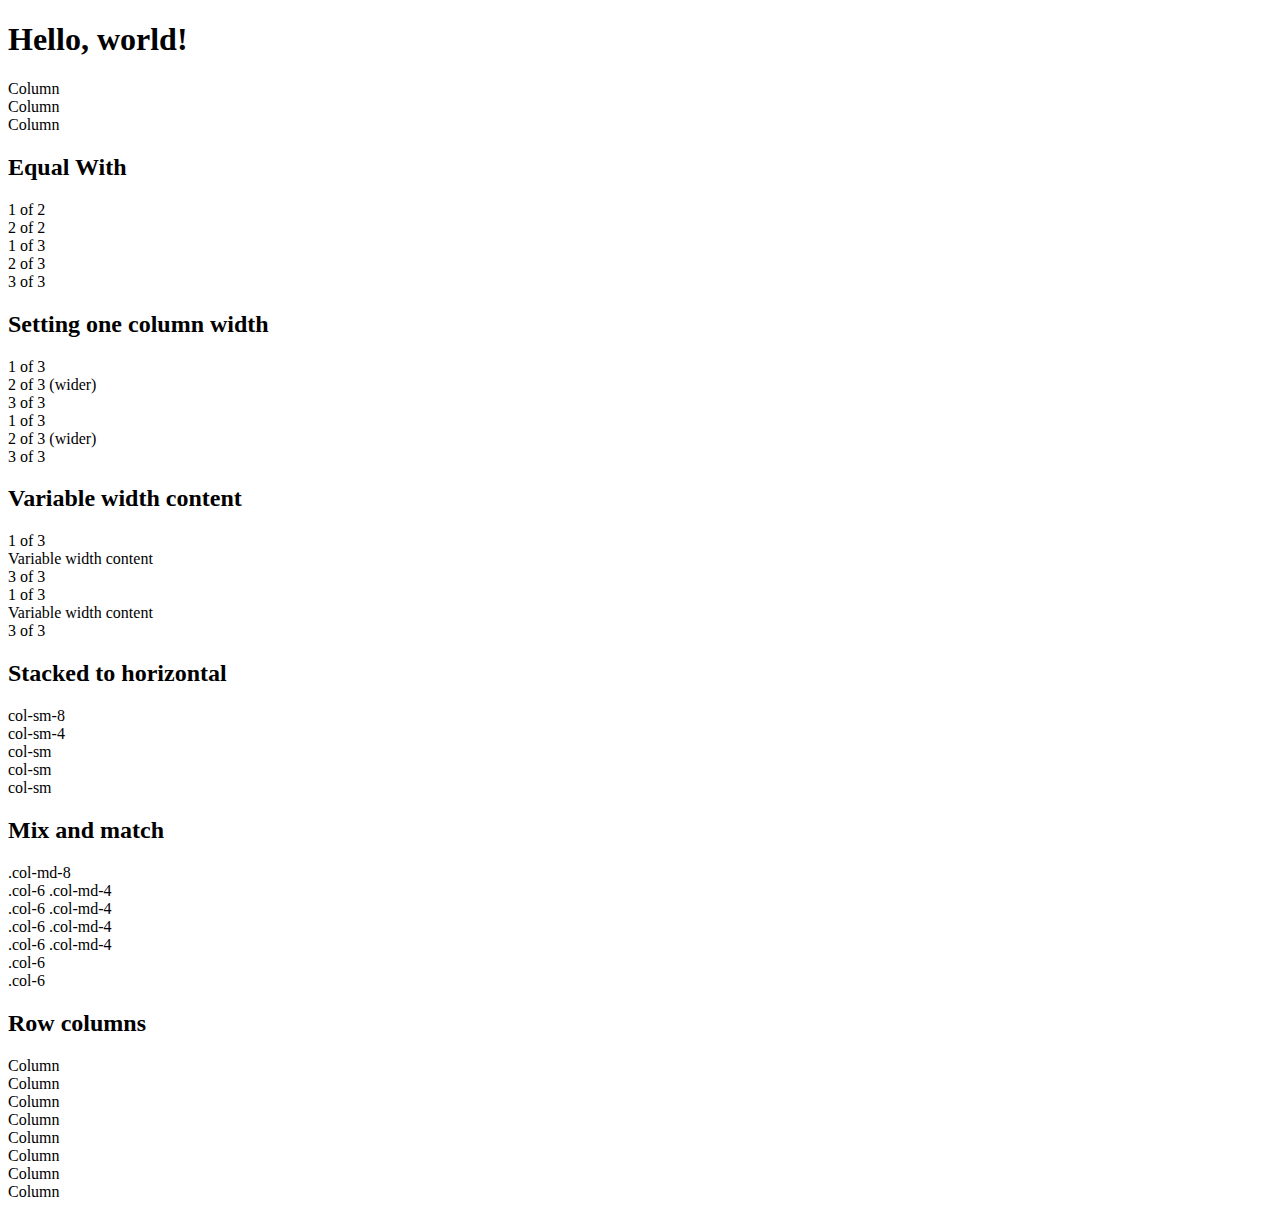
<file: index.html>
<!DOCTYPE html>
<html lang="es">
<head>
    <meta charset="UTF-8">
    <meta name="viewport" content="width=device-width, initial-scale=1.0">
    <title>Boostrap</title>
</head>
<body>
    
 
  <head>
    <!-- Required meta tags -->
    <meta charset="utf-8">
    <meta name="viewport" content="width=device-width, initial-scale=1">

    <!-- Bootstrap CSS -->
    <link href="https://cdn.jsdelivr.net/npm/bootstrap@5.1.3/dist/css/bootstrap.min.css" rel="stylesheet" integrity="sha384-1BmE4kWBq78iYhFldvKuhfTAU6auU8tT94WrHftjDbrCEXSU1oBoqyl2QvZ6jIW3" crossorigin="anonymous">

    <title>Hello, world!</title>
  </head>
  <body>
    <h1>Hello, world!</h1>

    <!-- Optional JavaScript; choose one of the two! -->

    <!-- Option 1: Bootstrap Bundle with Popper -->
    <script src="https://cdn.jsdelivr.net/npm/bootstrap@5.1.3/dist/js/bootstrap.bundle.min.js" integrity="sha384-ka7Sk0Gln4gmtz2MlQnikT1wXgYsOg+OMhuP+IlRH9sENBO0LRn5q+8nbTov4+1p" crossorigin="anonymous"></script>

    <!-- Option 2: Separate Popper and Bootstrap JS -->
    <!--
    <script src="https://cdn.jsdelivr.net/npm/@popperjs/core@2.10.2/dist/umd/popper.min.js" integrity="sha384-7+zCNj/IqJ95wo16oMtfsKbZ9ccEh31eOz1HGyDuCQ6wgnyJNSYdrPa03rtR1zdB" crossorigin="anonymous"></script>
    <script src="https://cdn.jsdelivr.net/npm/bootstrap@5.1.3/dist/js/bootstrap.min.js" integrity="sha384-QJHtvGhmr9XOIpI6YVutG+2QOK9T+ZnN4kzFN1RtK3zEFEIsxhlmWl5/YESvpZ13" crossorigin="anonymous"></script>
    -->

    <h2><b></b></h2>
    <div class="container">
        <div class="row">
          <div class="col">
            Column
          </div>
          <div class="col">
            Column
          </div>
          <div class="col">
            Column
          </div>
        </div>
    </div>


    

    <div class="container">
      <h2><b>Equal With</b></h2>
      <div class="row">
        <div class="col">
          1 of 2
        </div>
        <div class="col">
          2 of 2
        </div>
      </div>
      <div class="row">
        <div class="col">
          1 of 3
        </div>
        <div class="col">
          2 of 3
        </div>
        <div class="col">
          3 of 3
        </div>
      </div>
    </div>


    
    <div class="container">
      <h2><b>Setting one column width</b></h2>
      <div class="row">
        <div class="col">
          1 of 3
        </div>
        <div class="col-6">
          2 of 3 (wider)
        </div>
        <div class="col">
          3 of 3
        </div>
      </div>
      <div class="row">
        <div class="col">
          1 of 3
        </div>
        <div class="col-5">
          2 of 3 (wider)
        </div>
        <div class="col">
          3 of 3
        </div>
      </div>
    </div>


    

    <div class="container">
      <h2><b>Variable width content</b></h2>
      <div class="row justify-content-md-center">
        <div class="col col-lg-2">
          1 of 3
        </div>
        <div class="col-md-auto">
          Variable width content
        </div>
        <div class="col col-lg-2">
          3 of 3
        </div>
      </div>
      <div class="row">
        <div class="col">
          1 of 3
        </div>
        <div class="col-md-auto">
          Variable width content
        </div>
        <div class="col col-lg-2">
          3 of 3
        </div>
      </div>
    </div>

    
    
    <div class="container">
      <h2><b>Stacked to horizontal</b></h2>
      <div class="row">
        <div class="col-sm-8">col-sm-8</div>
        <div class="col-sm-4">col-sm-4</div>
      </div>
      <div class="row">
        <div class="col-sm">col-sm</div>
        <div class="col-sm">col-sm</div>
        <div class="col-sm">col-sm</div>
      </div>
    </div>


    
    
    <div class="container">
      <h2><b>Mix and match</b></h2>
      <!-- Stack the columns on mobile by making one full-width and the other half-width -->
      <div class="row">
        <div class="col-md-8">.col-md-8</div>
        <div class="col-6 col-md-4">.col-6 .col-md-4</div>
      </div>
    
      <!-- Columns start at 50% wide on mobile and bump up to 33.3% wide on desktop -->
      <div class="row">
        <div class="col-6 col-md-4">.col-6 .col-md-4</div>
        <div class="col-6 col-md-4">.col-6 .col-md-4</div>
        <div class="col-6 col-md-4">.col-6 .col-md-4</div>
      </div>
    
      <!-- Columns are always 50% wide, on mobile and desktop -->
      <div class="row">
        <div class="col-6">.col-6</div>
        <div class="col-6">.col-6</div>
      </div>
    </div>
    
    
  
    
    <div class="container">
      <h2><b>Row columns</b></h2>
      <div class="row row-cols-2">
        <div class="col">Column</div>
        <div class="col">Column</div>
        <div class="col">Column</div>
        <div class="col">Column</div>
      </div>
    </div>
    
    <div class="container">
      <div class="row row-cols-3">
        <div class="col">Column</div>
        <div class="col">Column</div>
        <div class="col">Column</div>
        <div class="col">Column</div>
      </div>
    </div>

    <h2><b></b></h2>



</body>
</html>
</file>
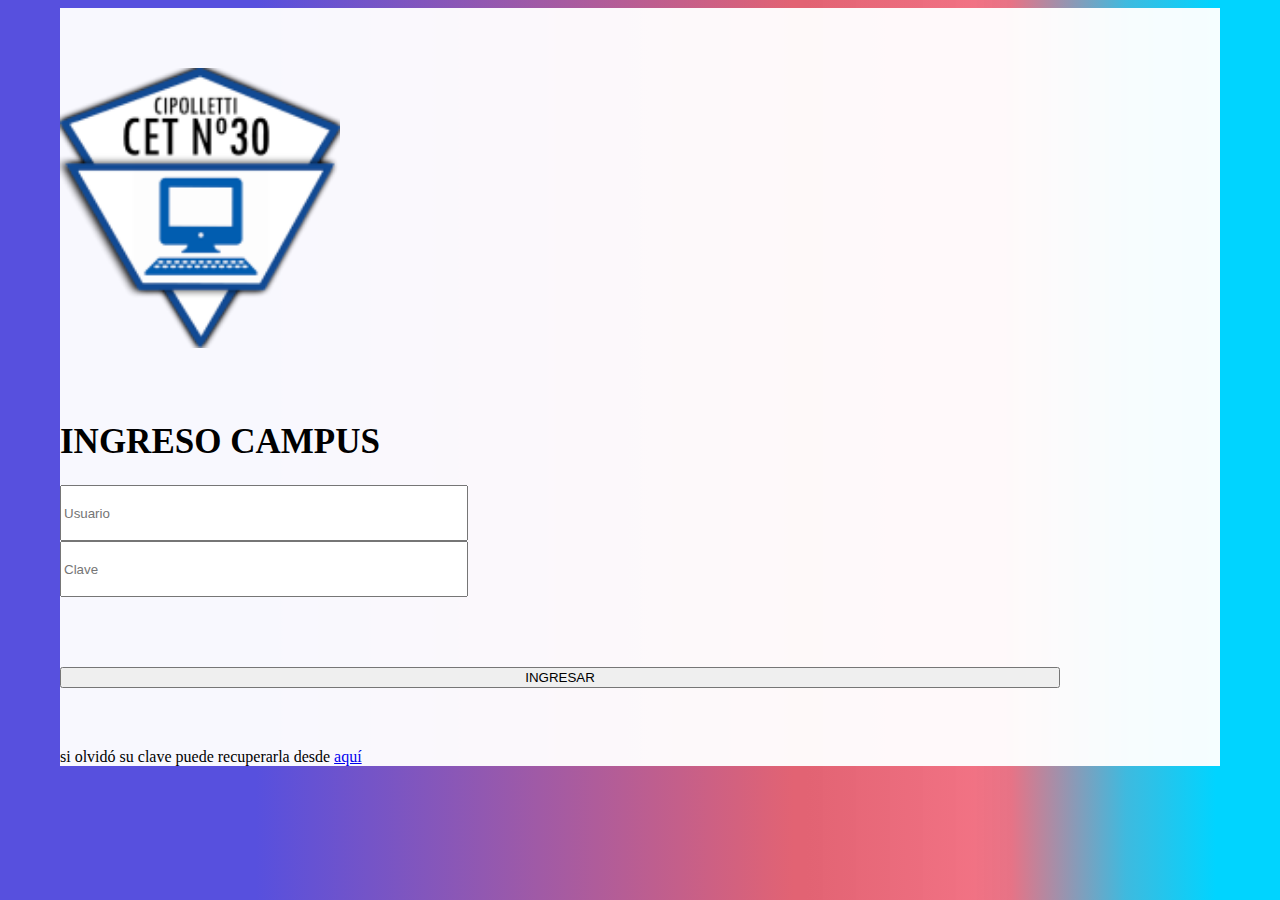
<file: TP-INGRESO/index.html>
<!--TP INGRESO 29/10-->

<!doctype html>
<html lang="en">
  <head>
    <!-- Required meta tags -->
    <meta charset="utf-8">
    <meta name="viewport" content="width=device-width, initial-scale=1">
    

    <!-- Bootstrap CSS -->
    <link href="https://cdn.jsdelivr.net/npm/bootstrap@5.1.3/dist/css/bootstrap.min.css" rel="stylesheet" integrity="sha384-1BmE4kWBq78iYhFldvKuhfTAU6auU8tT94WrHftjDbrCEXSU1oBoqyl2QvZ6jIW3" crossorigin="anonymous">
    <link href="layout_29-10.css" rel="stylesheet" type="text/css">

    <title>layoud CET30</title>
  </head>
  <body class="background">

    <div class="container-fluid mt-5  shadow-lg " id="todo">

      <div class="row vh-100">

        <div class="col-md-6 d-none d-md-block" id="bg_imagen-estudio">
          
        </div>

        <div class="col-md-6" id="bg_formulario">

          <div class="row">

            <div class="col-md-12 d-flex justify-content-center" id="CET30" >
              
              <a href="https://campus.cet30.edu.ar/"> <img src="imagenes/logoCET30.png" alt="CET 30"></a>
              
              
            </div>
            
          </div>

          <div class="row">

            <div class="col-md-12 d-flex justify-content-center">

              <h1 id="titulo"><strong>INGRESO CAMPUS</strong></h1>

            </div>

          </div>

          <div class="row">
          
            <div class="col-md-6 d-flex justify-content-center" id="usuarioCET30">

              <input placeholder="Usuario" type=”text”/>
            </div>

            <div class="col-md-6 d-flex justify-content-center" id="ContraseñaCET30">

              <input placeholder="Clave" type=”password”/>
            </div>
          </div>

          <div class="row text-light">

            <div class="col-md-12 d-flex justify-content-center" id="ContraseñaCET30">
              <button type="button" class="btn btn-dark">INGRESAR</button>
            </div>
        
          </div>

          <div class="row ">

            <div class="col-md-12 d-flex justify-content-center">
              <p>si olvidó su clave puede recuperarla desde <a href="https://campus.cet30.edu.ar">aquí</a></p>
            </div>
          </div>
        </div>
      </div>

        
    </div>
    <!-- Optional JavaScript; choose one of the two! -->

    <!-- Option 1: Bootstrap Bundle with Popper -->
    <script src="https://cdn.jsdelivr.net/npm/bootstrap@5.1.3/dist/js/bootstrap.bundle.min.js" integrity="sha384-ka7Sk0Gln4gmtz2MlQnikT1wXgYsOg+OMhuP+IlRH9sENBO0LRn5q+8nbTov4+1p" crossorigin="anonymous"></script>

    <!-- Option 2: Separate Popper and Bootstrap JS -->
    <!--
    <script src="https://cdn.jsdelivr.net/npm/@popperjs/core@2.10.2/dist/umd/popper.min.js" integrity="sha384-7+zCNj/IqJ95wo16oMtfsKbZ9ccEh31eOz1HGyDuCQ6wgnyJNSYdrPa03rtR1zdB" crossorigin="anonymous"></script>
    <script src="https://cdn.jsdelivr.net/npm/bootstrap@5.1.3/dist/js/bootstrap.min.js" integrity="sha384-QJHtvGhmr9XOIpI6YVutG+2QOK9T+ZnN4kzFN1RtK3zEFEIsxhlmWl5/YESvpZ13" crossorigin="anonymous"></script>
    -->
  </body>
</html>
</file>
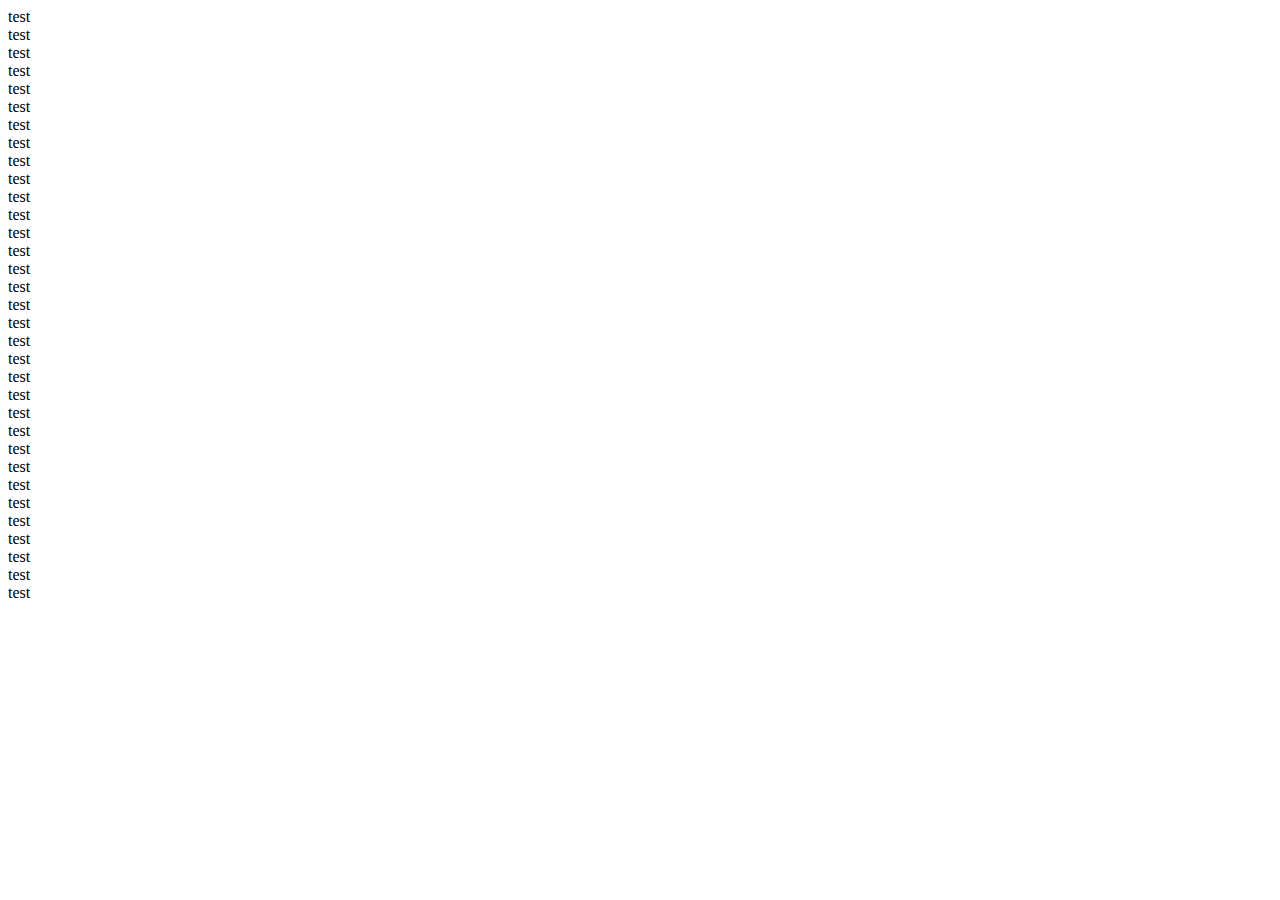
<file: index2.html>
<!doctype html>
<html lang="en">
  <head>
    <!-- Required meta tags -->
    <meta charset="utf-8">
    <meta name="viewport" content="width=device-width, initial-scale=1">

    <!-- Bootstrap CSS -->
    <link href="https://cdn.jsdelivr.net/npm/bootstrap@5.1.3/dist/css/bootstrap.min.css" rel="stylesheet" integrity="sha384-1BmE4kWBq78iYhFldvKuhfTAU6auU8tT94WrHftjDbrCEXSU1oBoqyl2QvZ6jIW3" crossorigin="anonymous">

    <title>Hello, world!</title>
  </head>
  <body>
    
    <div class="container-fluid text-center">
        <div class="row bg-primary">
          <div class="col-sm-1 col-md-6 col-lg-4">test</div>
          <div class="col-sm-1 col-md-6 col-lg-4">test</div>
          <div class="col-sm-1 col-md-6 col-lg-4">test</div>
          <div class="col-sm-1 col-md-6 col-lg-4">test</div>
          <div class="col-sm-1 col-md-6 col-lg-4">test</div>
          <div class="col-sm-1 col-md-6 col-lg-4">test</div>
          <div class="col-sm-1 col-md-6 col-lg-4">test</div>
          <div class="col-sm-1 col-md-6 col-lg-4">test</div>
          <div class="col-sm-1 col-md-6 col-lg-4">test</div>
          <div class="col-sm-1 col-md-6 col-lg-4">test</div>
          <div class="col-sm-1 col-md-6 col-lg-4">test</div>
          <div class="col-sm-1 col-md-6 col-lg-4">test</div>
        </div>

        <div class="row bg-danger">
            <div class="col-lg-6">test</div>
            <div class="col-lg-6">test</div>
            <div class="col-lg-6">test</div>
            <div class="col-lg-6">test</div>
            <div class="col-lg-6">test</div>
            <div class="col-lg-6">test</div>
        </div>

        <div class="row bg-success">
            <div class="col-3">test</div>
            <div class="col-2">test</div>
            <div class="col-2">test</div>
            <div class="col-2">test</div>
            <div class="col-3">test</div>

        </div>

        <div class="row bg-info">
            <div class="col-3">test</div>
            <div class="col-3">test</div>
            <div class="col-3">test</div>
            <div class="col-3">test</div>
           
        </div>

        <div class="row bg-black text-light">
            <div class="col-4">test</div>
            <div class="col-4">test</div>
            <div class="col-4">test</div>
            
        </div>

        <div class="row bg-secondary">
            <div class="col-6">test</div>
            <div class="col-6">test</div>
            
        </div>

        <div class="row bg-warning">
            <div class="col-12">test</div>
            
        </div>
  
    </div>

    <!-- Optional JavaScript; choose one of the two! -->

    <!-- Option 1: Bootstrap Bundle with Popper -->
    <script src="https://cdn.jsdelivr.net/npm/bootstrap@5.1.3/dist/js/bootstrap.bundle.min.js" integrity="sha384-ka7Sk0Gln4gmtz2MlQnikT1wXgYsOg+OMhuP+IlRH9sENBO0LRn5q+8nbTov4+1p" crossorigin="anonymous"></script>

    <!-- Option 2: Separate Popper and Bootstrap JS -->
    <!--
    <script src="https://cdn.jsdelivr.net/npm/@popperjs/core@2.10.2/dist/umd/popper.min.js" integrity="sha384-7+zCNj/IqJ95wo16oMtfsKbZ9ccEh31eOz1HGyDuCQ6wgnyJNSYdrPa03rtR1zdB" crossorigin="anonymous"></script>
    <script src="https://cdn.jsdelivr.net/npm/bootstrap@5.1.3/dist/js/bootstrap.min.js" integrity="sha384-QJHtvGhmr9XOIpI6YVutG+2QOK9T+ZnN4kzFN1RtK3zEFEIsxhlmWl5/YESvpZ13" crossorigin="anonymous"></script>
    -->
  </body>
</html>
</file>
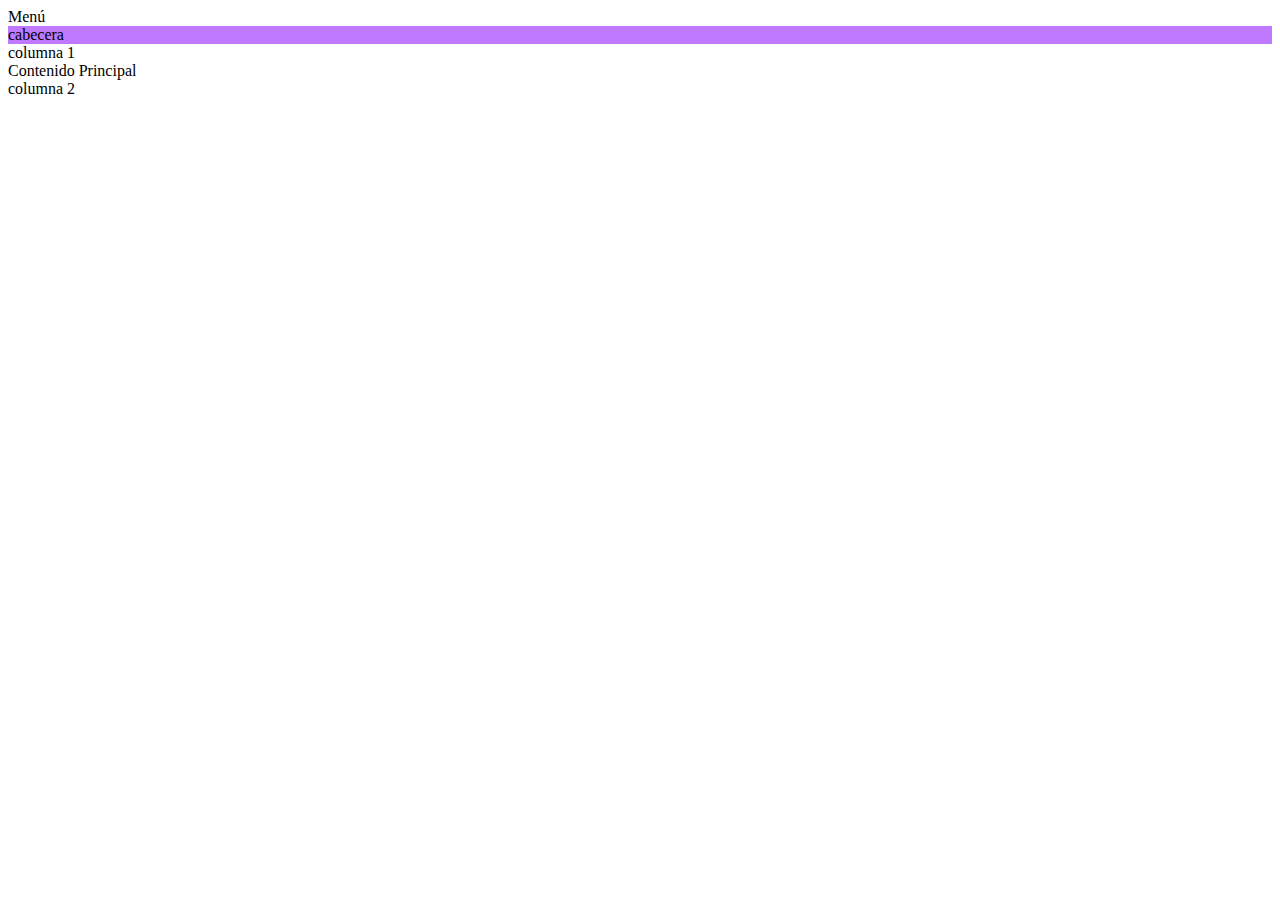
<file: index3.html>
<!doctype html>
<html lang="en">

<head>
    <!-- Required meta tags -->
    <meta charset="utf-8">
    <meta name="viewport" content="width=device-width, initial-scale=1">
    <link href="css.css" rel="stylesheet" type="text/css">

    <!-- Bootstrap CSS -->
    <link href="https://cdn.jsdelivr.net/npm/bootstrap@5.1.3/dist/css/bootstrap.min.css" rel="stylesheet"
        integrity="sha384-1BmE4kWBq78iYhFldvKuhfTAU6auU8tT94WrHftjDbrCEXSU1oBoqyl2QvZ6jIW3" crossorigin="anonymous">


</head>

<body>

    <div class="container-fluid text-start">

        <div class="row bg-secondary">

            <div class="col">Menú</div>
        </div>

        <div class="row" id="background-header">

            <div class="col">cabecera</div>

        </div>
        <div class="row">

            <div class="col-sm-3 bg-success">columna 1</div>
            <div class="col-sm-6 bg-primary">Contenido Principal</div>
            <div class="col-sm-3 bg-light">columna 2</div>
        </div>


    </div>
    <!-- Optional JavaScript; choose one of the two! -->

    <!-- Option 1: Bootstrap Bundle with Popper -->
    <script src="https://cdn.jsdelivr.net/npm/bootstrap@5.1.3/dist/js/bootstrap.bundle.min.js"
        integrity="sha384-ka7Sk0Gln4gmtz2MlQnikT1wXgYsOg+OMhuP+IlRH9sENBO0LRn5q+8nbTov4+1p"
        crossorigin="anonymous">
    </script>

    <!-- Option 2: Separate Popper and Bootstrap JS -->
    <!--
    <script src="https://cdn.jsdelivr.net/npm/@popperjs/core@2.10.2/dist/umd/popper.min.js" integrity="sha384-7+zCNj/IqJ95wo16oMtfsKbZ9ccEh31eOz1HGyDuCQ6wgnyJNSYdrPa03rtR1zdB" crossorigin="anonymous"></script>
    <script src="https://cdn.jsdelivr.net/npm/bootstrap@5.1.3/dist/js/bootstrap.min.js" integrity="sha384-QJHtvGhmr9XOIpI6YVutG+2QOK9T+ZnN4kzFN1RtK3zEFEIsxhlmWl5/YESvpZ13" crossorigin="anonymous"></script>
    -->
</body>

</html>
</file>
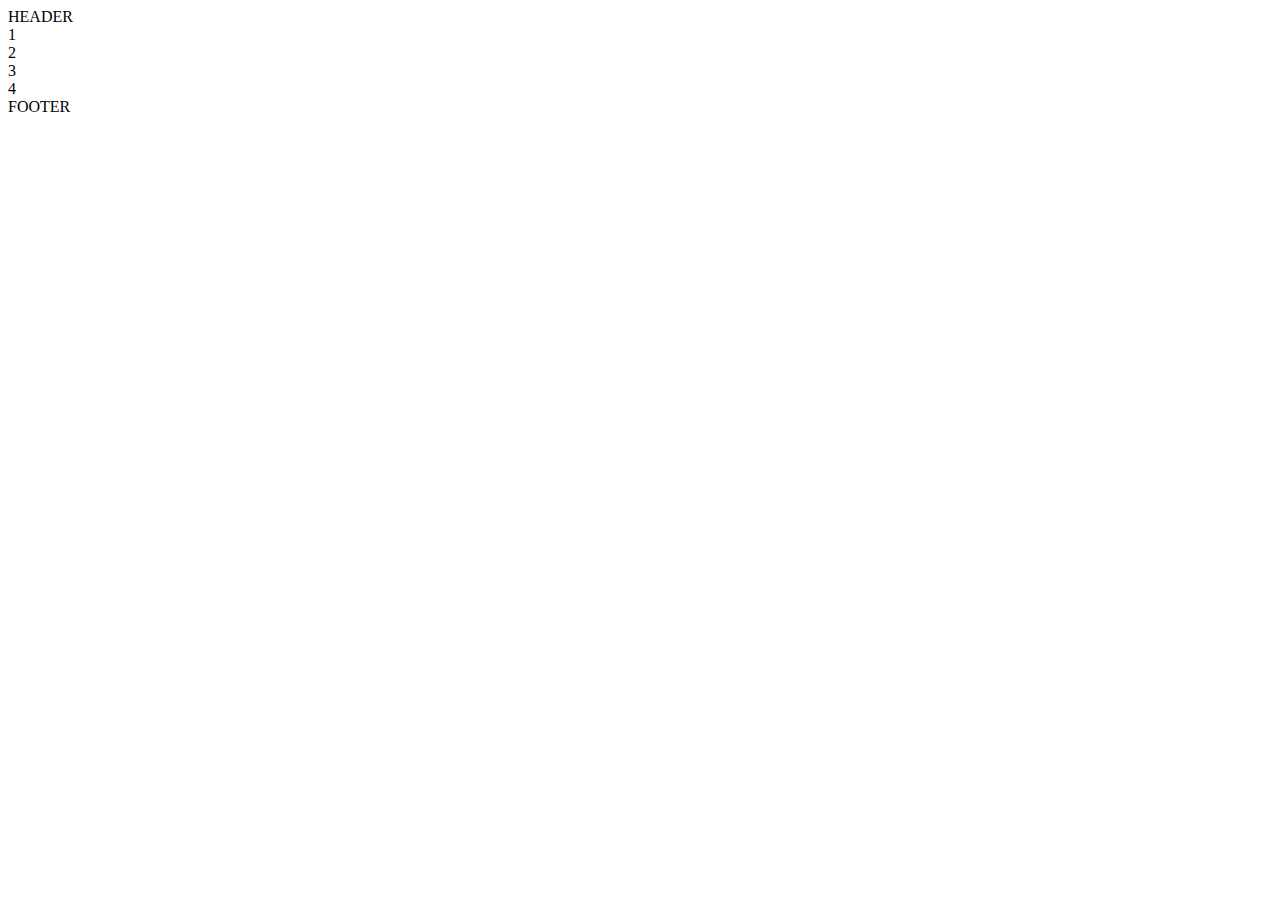
<file: layout-html/layout-1.html>
<!doctype html>
<html lang="es">
  <head>
    <!-- Required meta tags -->
    <meta charset="utf-8">
    <meta name="viewport" content="width=device-width, initial-scale=1">

    <!-- Bootstrap CSS -->
    <link href="https://cdn.jsdelivr.net/npm/bootstrap@5.1.3/dist/css/bootstrap.min.css" rel="stylesheet" integrity="sha384-1BmE4kWBq78iYhFldvKuhfTAU6auU8tT94WrHftjDbrCEXSU1oBoqyl2QvZ6jIW3" crossorigin="anonymous">

    <title>Layout 1</title>
  </head>
    <body>

        <div class="container-fluid text-center">
            <div class="row bg-secondary">

                <div class="col">HEADER</div>
            </div>
            
        </div>

        <div class="container text-center">
            <div class="row">

                <div class="col-md-8 bg-dark text-light">1</div>
                <div class="col-md-4 bg-warning">2</div>

            </div>
            <div class="row">

                <div class="col-md-5 bg-danger">3</div>
                <div class="col-md-7 bg-info">4</div>
            </div>
        </div>
        

        <div class="container-fluid text-center">
            <div class="row">

                <div class="col sm-3 bg-success">FOOTER</div>
            
            </div>

        </div>

        <!-- Optional JavaScript; choose one of the two! -->

        <!-- Option 1: Bootstrap Bundle with Popper -->
        <script src="https://cdn.jsdelivr.net/npm/bootstrap@5.1.3/dist/js/bootstrap.bundle.min.js" integrity="sha384-ka7Sk0Gln4gmtz2MlQnikT1wXgYsOg+OMhuP+IlRH9sENBO0LRn5q+8nbTov4+1p" crossorigin="anonymous"></script>

        <!-- Option 2: Separate Popper and Bootstrap JS -->
        <!--
        <script src="https://cdn.jsdelivr.net/npm/@popperjs/core@2.10.2/dist/umd/popper.min.js" integrity="sha384-7+zCNj/IqJ95wo16oMtfsKbZ9ccEh31eOz1HGyDuCQ6wgnyJNSYdrPa03rtR1zdB" crossorigin="anonymous"></script>
        <script src="https://cdn.jsdelivr.net/npm/bootstrap@5.1.3/dist/js/bootstrap.min.js" integrity="sha384-QJHtvGhmr9XOIpI6YVutG+2QOK9T+ZnN4kzFN1RtK3zEFEIsxhlmWl5/YESvpZ13" crossorigin="anonymous"></script>
        -->
    </body>
</html>
</file>
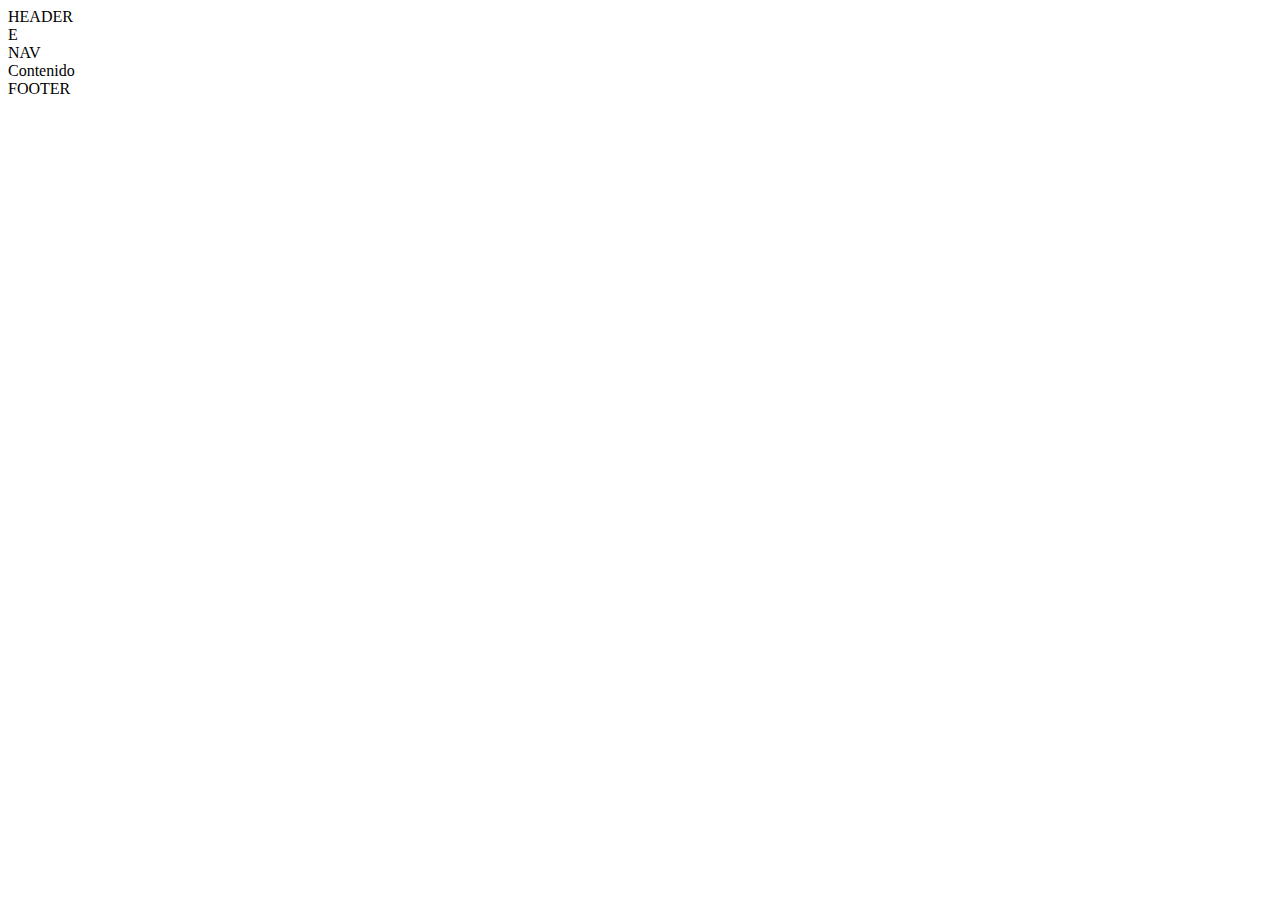
<file: layout-html/layout-2.html>
<!doctype html>
<html lang="en">
  <head>
    <!-- Required meta tags -->
    <meta charset="utf-8">
    <meta name="viewport" content="width=device-width, initial-scale=1">

    <!-- Bootstrap CSS -->
    <link href="https://cdn.jsdelivr.net/npm/bootstrap@5.1.3/dist/css/bootstrap.min.css" rel="stylesheet" integrity="sha384-1BmE4kWBq78iYhFldvKuhfTAU6auU8tT94WrHftjDbrCEXSU1oBoqyl2QvZ6jIW3" crossorigin="anonymous">

    <title>layout 2</title>
  </head>
    <body>

        <div class="container-fluid text-center">

            <div class="row">
                <div class="col-md-10 bg-secondary">HEADER</div>
                <div class="col-md-2 bg-info">E</div>
            </div> 
            
            <div class="row">
                <div class="col-md-2 bg-primary">NAV</div>
            
                <div class="col-md-10 bg-primary">
        
                    <div class="row">
                        <div class="col-md-12 bg-warning">Contenido</div>
                    </div>
        
                    <div class="row">
                        <div class="col-md-12 bg-success">FOOTER</div>
                    </div>

                </div>
            </div>

        </div>
        <!-- Optional JavaScript; choose one of the two! -->

        <!-- Option 1: Bootstrap Bundle with Popper -->
        <script src="https://cdn.jsdelivr.net/npm/bootstrap@5.1.3/dist/js/bootstrap.bundle.min.js" integrity="sha384-ka7Sk0Gln4gmtz2MlQnikT1wXgYsOg+OMhuP+IlRH9sENBO0LRn5q+8nbTov4+1p" crossorigin="anonymous"></script>

        <!-- Option 2: Separate Popper and Bootstrap JS -->
        <!--
        <script src="https://cdn.jsdelivr.net/npm/@popperjs/core@2.10.2/dist/umd/popper.min.js" integrity="sha384-7+zCNj/IqJ95wo16oMtfsKbZ9ccEh31eOz1HGyDuCQ6wgnyJNSYdrPa03rtR1zdB" crossorigin="anonymous"></script>
        <script src="https://cdn.jsdelivr.net/npm/bootstrap@5.1.3/dist/js/bootstrap.min.js" integrity="sha384-QJHtvGhmr9XOIpI6YVutG+2QOK9T+ZnN4kzFN1RtK3zEFEIsxhlmWl5/YESvpZ13" crossorigin="anonymous"></script>
        -->
  </body>
</html>
</file>
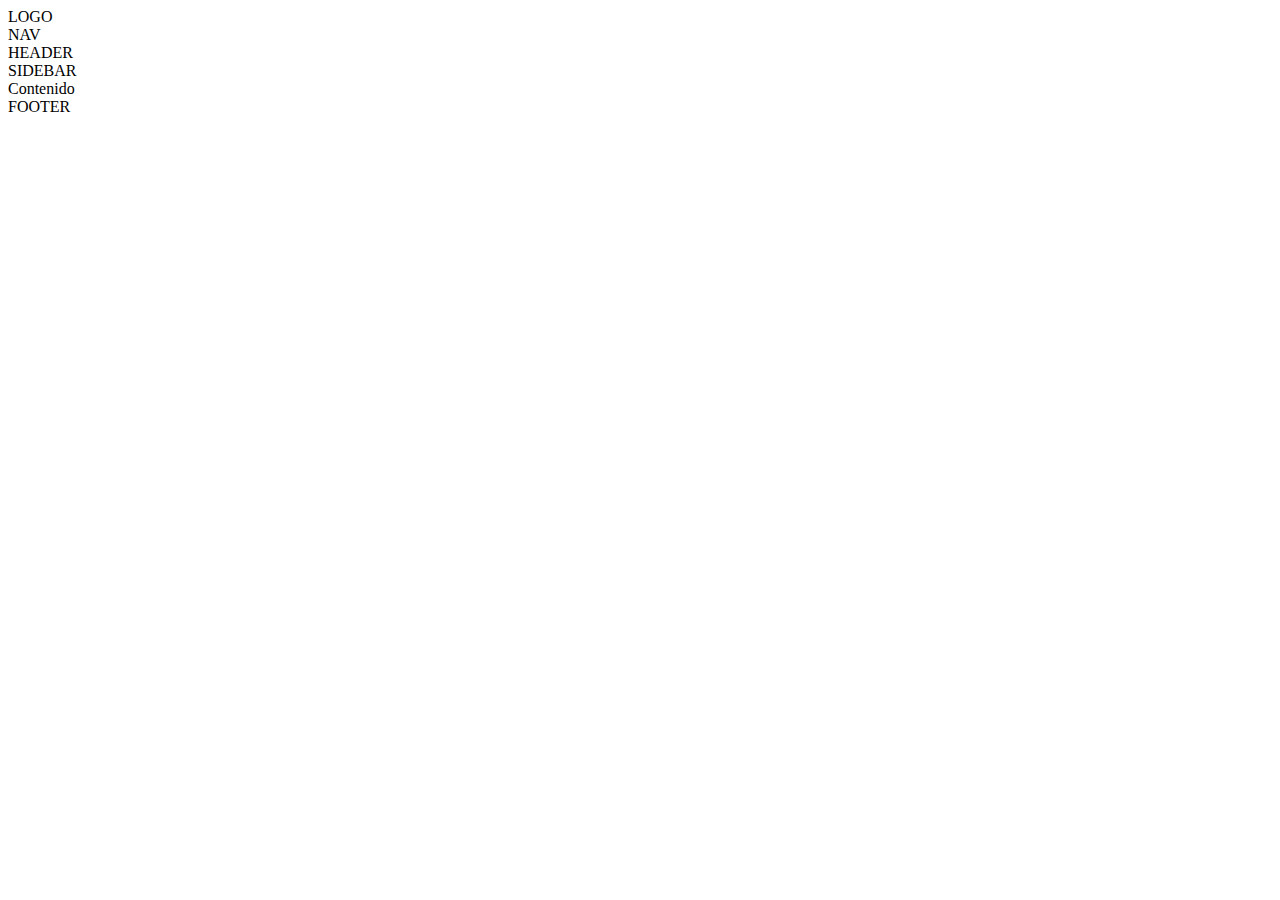
<file: layout-html/layout-3.html>
<!doctype html>
<html lang="en">
  <head>
    <!-- Required meta tags -->
    <meta charset="utf-8">
    <meta name="viewport" content="width=device-width, initial-scale=1">

    <!-- Bootstrap CSS -->
    <link href="https://cdn.jsdelivr.net/npm/bootstrap@5.1.3/dist/css/bootstrap.min.css" rel="stylesheet" integrity="sha384-1BmE4kWBq78iYhFldvKuhfTAU6auU8tT94WrHftjDbrCEXSU1oBoqyl2QvZ6jIW3" crossorigin="anonymous">

    <title>layout 3</title>
  </head>
  <body>

    <div class="container-fluid text-center">

      <div class="row">
        <div class="col-md-12 bg-warning">LOGO</div>
        <div class="col-md-12 bg-danger">NAV</div>
        <div class="col-md-12 bg-secondary">HEADER</div>
      </div>

      <div class="row">
        <div class="col-md-2 bg-black text-light">SIDEBAR</div>

        <div class="col-md-10"> 

          <div class="row">
            <div class="col-md-12 bg-info">Contenido</div>
          </div>

        </div>

      </div>

      <div class="row">

        <div class="col-md-12 bg-success">FOOTER</div>
      </div>
    </div>

    <!-- Optional JavaScript; choose one of the two! -->

    <!-- Option 1: Bootstrap Bundle with Popper -->
    <script src="https://cdn.jsdelivr.net/npm/bootstrap@5.1.3/dist/js/bootstrap.bundle.min.js" integrity="sha384-ka7Sk0Gln4gmtz2MlQnikT1wXgYsOg+OMhuP+IlRH9sENBO0LRn5q+8nbTov4+1p" crossorigin="anonymous"></script>

    <!-- Option 2: Separate Popper and Bootstrap JS -->
    <!--
    <script src="https://cdn.jsdelivr.net/npm/@popperjs/core@2.10.2/dist/umd/popper.min.js" integrity="sha384-7+zCNj/IqJ95wo16oMtfsKbZ9ccEh31eOz1HGyDuCQ6wgnyJNSYdrPa03rtR1zdB" crossorigin="anonymous"></script>
    <script src="https://cdn.jsdelivr.net/npm/bootstrap@5.1.3/dist/js/bootstrap.min.js" integrity="sha384-QJHtvGhmr9XOIpI6YVutG+2QOK9T+ZnN4kzFN1RtK3zEFEIsxhlmWl5/YESvpZ13" crossorigin="anonymous"></script>
    -->
  </body>
</html>

</body>
</html>
</file>
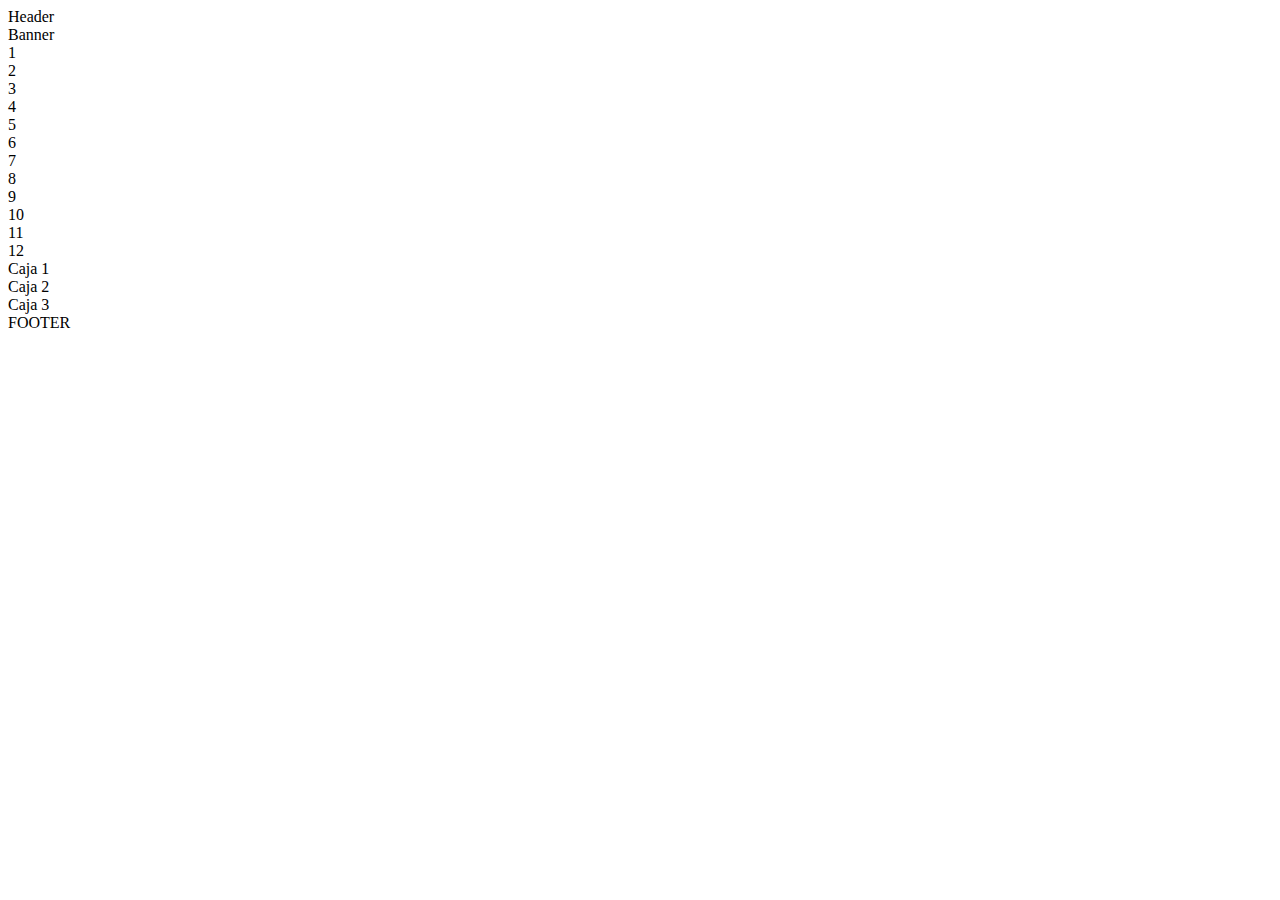
<file: layout-html/layout-4.html>
<!doctype html>
<html lang="en">
  <head>
    <!-- Required meta tags -->
    <meta charset="utf-8">
    <meta name="viewport" content="width=device-width, initial-scale=1">

    <!-- Bootstrap CSS -->
    <link href="https://cdn.jsdelivr.net/npm/bootstrap@5.1.3/dist/css/bootstrap.min.css" rel="stylesheet" integrity="sha384-1BmE4kWBq78iYhFldvKuhfTAU6auU8tT94WrHftjDbrCEXSU1oBoqyl2QvZ6jIW3" crossorigin="anonymous">

    <title>Layout 4</title>
  </head>
  <body>
 
    <div class="container-fluid text-center">

        <div class="row">
            <div class="col-md-12 bg-secondary">Header</div>
            <div class="col-md-12 bg-info">Banner</div>
        </div>
    </div>

    <div class="container text-center">
        <div class="row">
            <div class="col-md-3 bg-danger">1</div>
            <div class="col-md-3 bg-light">2</div>
            <div class="col-md-3 bg-danger">3</div>
            <div class="col-md-3 bg-light">4</div>
        </div>

        <div class="row">
            <div class="col-md-3 bg-ligth">5</div>
            <div class="col-md-3 bg-danger">6</div>
            <div class="col-md-3 bg-light">7</div>
            <div class="col-md-3 bg-danger">8</div>
        </div>

        <div class="row">
            <div class="col-md-3 bg-danger">9</div>
            <div class="col-md-3 bg-light">10</div>
            <div class="col-md-3 bg-danger">11</div>
            <div class="col-md-3 bg-light">12</div>
        </div>
    </div>

    <div class="container-fluid text-center">

        <div class="row">
            <div class="col-md-4 bg-info">Caja 1</div>
            <div class="col-md-4 bg-primary">Caja 2</div>
            <div class="col-md-4 bg-info">Caja 3</div>
        </div>

        <div class="row">
            <div class="col-md-12 bg-success">FOOTER</div>
        </div>
    </div>

    <!-- Optional JavaScript; choose one of the two! -->

    <!-- Option 1: Bootstrap Bundle with Popper -->
    <script src="https://cdn.jsdelivr.net/npm/bootstrap@5.1.3/dist/js/bootstrap.bundle.min.js" integrity="sha384-ka7Sk0Gln4gmtz2MlQnikT1wXgYsOg+OMhuP+IlRH9sENBO0LRn5q+8nbTov4+1p" crossorigin="anonymous"></script>

    <!-- Option 2: Separate Popper and Bootstrap JS -->
    <!--
    <script src="https://cdn.jsdelivr.net/npm/@popperjs/core@2.10.2/dist/umd/popper.min.js" integrity="sha384-7+zCNj/IqJ95wo16oMtfsKbZ9ccEh31eOz1HGyDuCQ6wgnyJNSYdrPa03rtR1zdB" crossorigin="anonymous"></script>
    <script src="https://cdn.jsdelivr.net/npm/bootstrap@5.1.3/dist/js/bootstrap.min.js" integrity="sha384-QJHtvGhmr9XOIpI6YVutG+2QOK9T+ZnN4kzFN1RtK3zEFEIsxhlmWl5/YESvpZ13" crossorigin="anonymous"></script>
    -->
  </body>
</html>
</file>
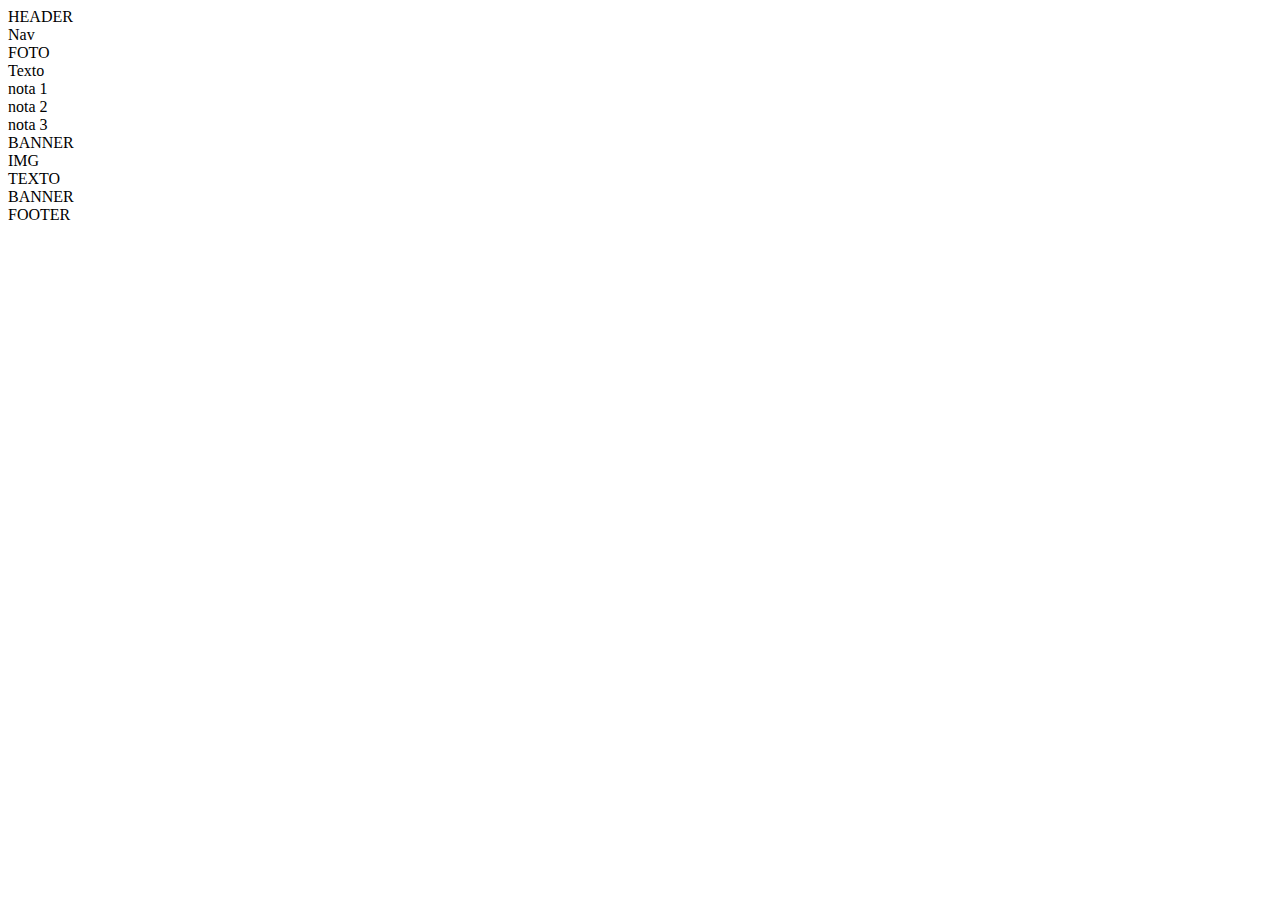
<file: layout-html/layout-5.html>
<!doctype html>
<html lang="en">
  <head>
    <!-- Required meta tags -->
    <meta charset="utf-8">
    <meta name="viewport" content="width=device-width, initial-scale=1">

    <!-- Bootstrap CSS -->
    <link href="https://cdn.jsdelivr.net/npm/bootstrap@5.1.3/dist/css/bootstrap.min.css" rel="stylesheet" integrity="sha384-1BmE4kWBq78iYhFldvKuhfTAU6auU8tT94WrHftjDbrCEXSU1oBoqyl2QvZ6jIW3" crossorigin="anonymous">

    <title>Layoud 5</title>
  </head>
  <body>
    
    

    <div class="container text-center bg-info">
        <div class="row">
            

            <div class="col-md-12 bg-secondary">HEADER</div>
            
        </div>
    </div>

    
        
    <div class="container-fluid text-center">

        <div class="row text-light">

            <div class="col-md-12 bg-dark">Nav</div>

        </div>
    </div>

    <div class="container text-center bg-info">
        

        <div class="row">

            <div class="col-md-2 bg-primary"></div>

            <div class="col-md-8">

                <div class="row">
                    <div class="col-md-8 bg-info">FOTO</div>
                    <div class="col-md-4 bg-secondary">Texto</div>
                </div>
                <div class="row">
                    <div class="col-md-8 bg-warning">nota 1</div>
                    <div class="col-md-2 bg-info">nota 2</div>
                    <div class="col-md-2 bg-warning">nota 3</div>
                </div>

            
                
                <div class="row">
                    <div class="col-md-12 bg-danger">BANNER</div>
                </div>

                <div class="row">
                    <div class="col-md-4 bg-secondary">IMG</div>
                    <div class="col-md-8 bg-info">TEXTO</div>
                </div>

                <div class="row">
                    <div class="col-md-12 bg-danger">BANNER</div>
                </div>                
            </div>

            <div class="col-md-2 bg-primary"></div>


            

        </div>
    </div>

    <div class="container-fluid text-center">

        <div class="row">
            
            <div class="col-md-12 bg-success">FOOTER</div>
                
        </div>
    </div>

    <!-- Optional JavaScript; choose one of the two! -->

    <!-- Option 1: Bootstrap Bundle with Popper -->
    <script src="https://cdn.jsdelivr.net/npm/bootstrap@5.1.3/dist/js/bootstrap.bundle.min.js" integrity="sha384-ka7Sk0Gln4gmtz2MlQnikT1wXgYsOg+OMhuP+IlRH9sENBO0LRn5q+8nbTov4+1p" crossorigin="anonymous"></script>

    <!-- Option 2: Separate Popper and Bootstrap JS -->
    <!--
    <script src="https://cdn.jsdelivr.net/npm/@popperjs/core@2.10.2/dist/umd/popper.min.js" integrity="sha384-7+zCNj/IqJ95wo16oMtfsKbZ9ccEh31eOz1HGyDuCQ6wgnyJNSYdrPa03rtR1zdB" crossorigin="anonymous"></script>
    <script src="https://cdn.jsdelivr.net/npm/bootstrap@5.1.3/dist/js/bootstrap.min.js" integrity="sha384-QJHtvGhmr9XOIpI6YVutG+2QOK9T+ZnN4kzFN1RtK3zEFEIsxhlmWl5/YESvpZ13" crossorigin="anonymous"></script>
    -->
  </body>
</html>
</file>
<file: TP-INGRESO/layout_29-10.css>
.background{

    background: rgb(87,80,222);
    background: linear-gradient(90deg, rgba(87,80,222,1) 20%, rgba(226,99,115,1) 62%, rgba(226,99,115,1) 63%, rgba(241,111,129,0.979411833092612) 76%, rgba(231,115,134,1) 79%, rgba(62,186,223,1) 88%, rgba(0,212,255,1) 95%);
    margin-left: 60px;
    margin-right: 60px;
   
}


/*-----------------------------------IMAGENES-------------------------------------------------------------------------------------------------------------------------*/
#bg_imagen-estudio{

    background-image: url("imagenes/empezar-estudiar-en-linea.jpg");
    background-repeat: no-repeat;
    background-size: cover;
}

#bg_formulario{

    background-color: #fffffff5;

   
}

#CET30 img{

    width: 280px;
    height: 280px;
    margin-top: 60px;
  

}

/*-----------------------------------TEXTO--------------------------------------------------------------------------------------------------------------*/

#titulo{
    
    font-size: 35px;
    margin-top: 70px;
    font-weight: 400;

}

/*----------------------------------FORMULARIOS-----------------------------------------------------------------------------------------------------*/

input{
    width: 400px;
    height: 50px;
}

button{

    margin-top: 70px;
    width: 1000px;
}

p{
    margin-top: 60px;
}
</file>
<file: css.css>
#background-header{

    background-color: #be79ff;
}
</file>
